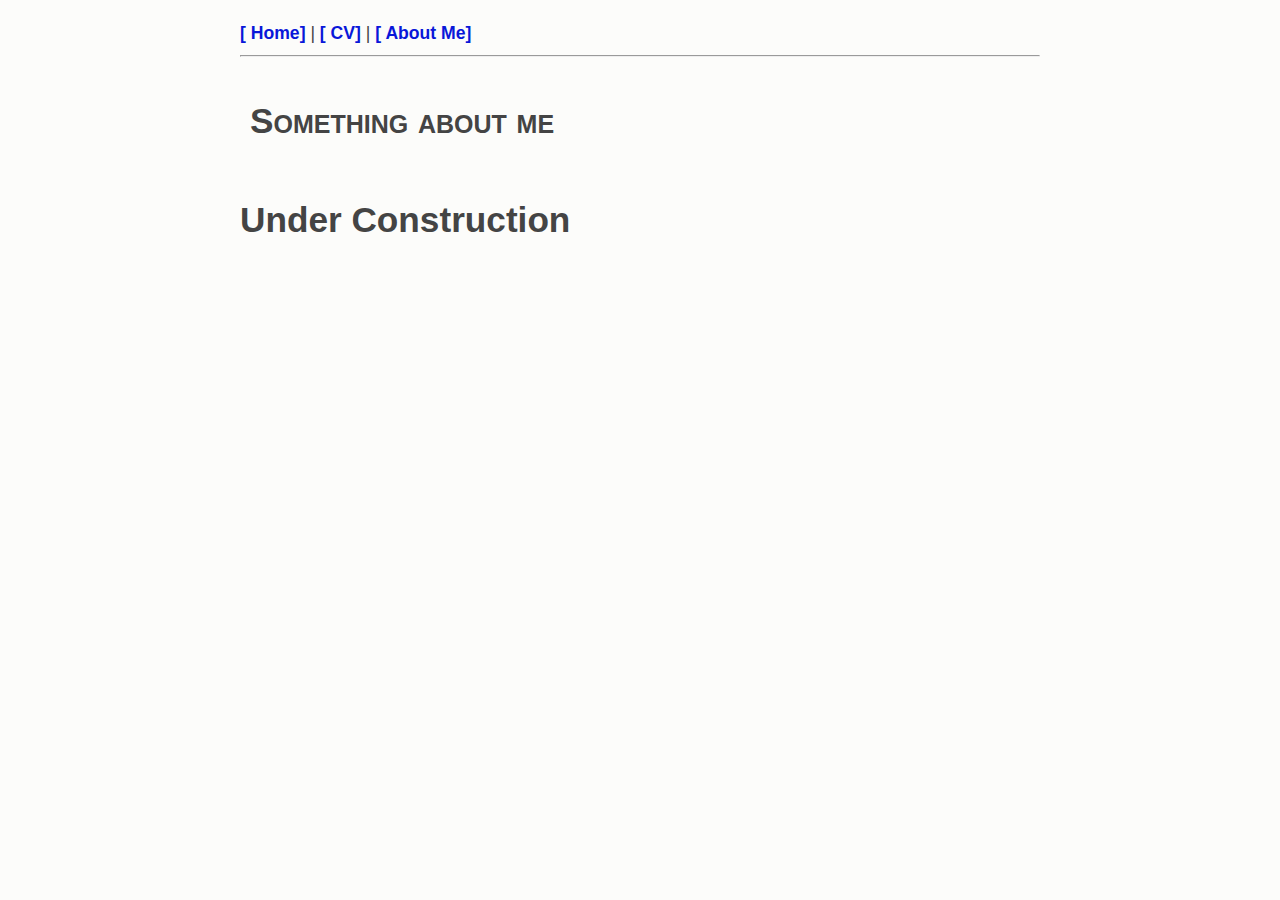
<file: AboutMe/index.html>
<!DOCTYPE html>
<html lang="en">
<head>
    <meta charset="UTF-8">
    <meta name="viewport" content="width=device-width, initial-scale=1.0">
    <meta name="generator" content="Hugo 0.107.0">
    <title>Timoteo Dinelli</title>
    <link rel="stylesheet" href="https://cdnjs.cloudflare.com/ajax/libs/font-awesome/6.5.1/css/all.min.css">
    <link rel="stylesheet" href="../style.css">
    <meta name="google-site-verification" content="z1FQ-u-51z8ABzjZ191cyHjhd6oYcSUz4xWdB1YWkIo" />
</head>
<body>
    <nav>
        <a href="../index.html">Home</a> | 
        <a href="../static/cv.pdf">CV</a> | 
        <a href="./index.html">About Me</a>
    </nav>
    <hr>
    <header>
        <h1>Something about me</h1>
        <!-- Here there will be probably a picture of something -->
        </header>
    <h1>Under Construction</h1>
</body>
</html>
</file>
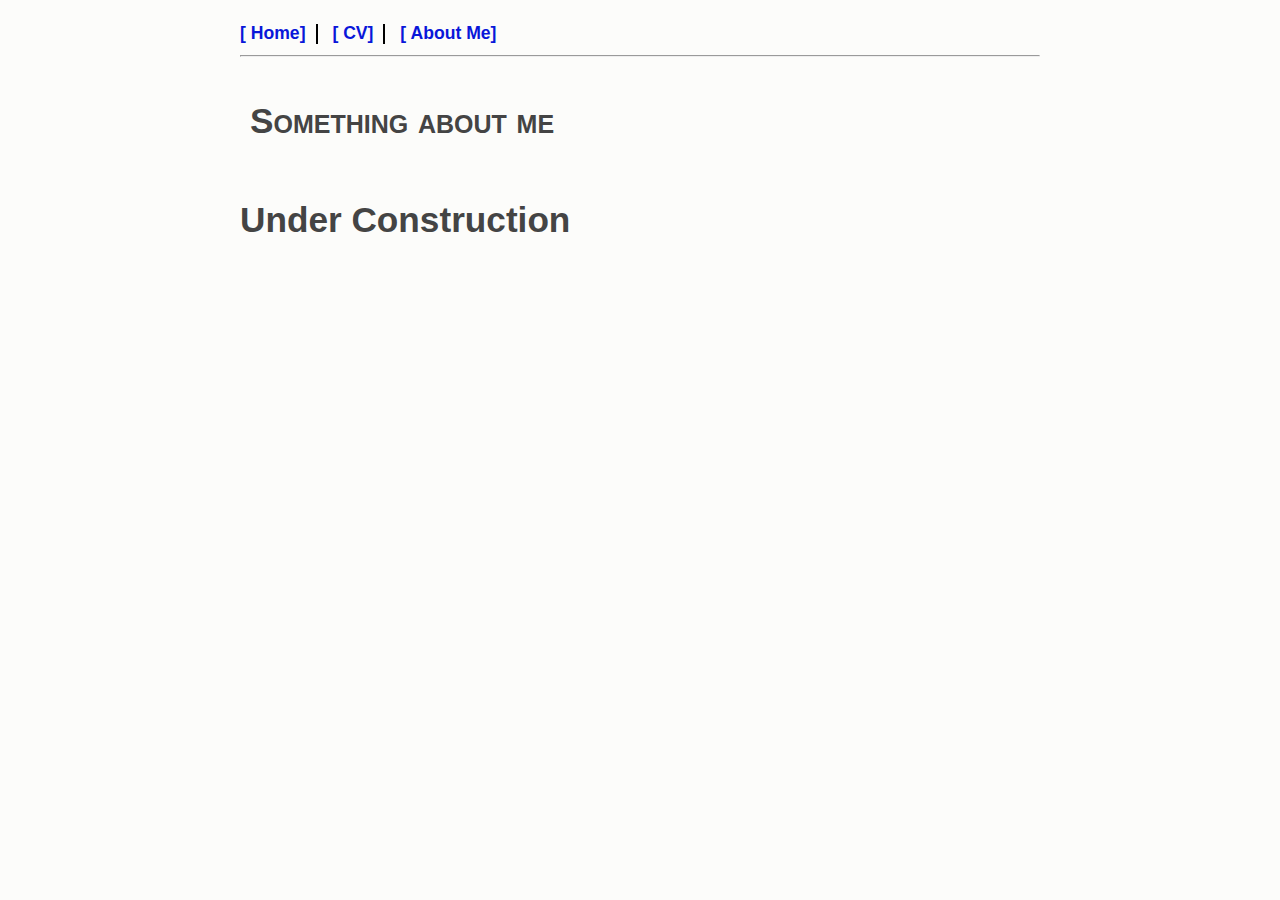
<file: aboutMe/index.html>
<!DOCTYPE html>
<html lang="en">
<head>
    <meta charset="UTF-8">
    <meta name="viewport" content="width=device-width, initial-scale=1.0">
    <meta name="generator" content="Hugo 0.107.0">
    <title>Timoteo Dinelli</title>
    <link rel="stylesheet" href="https://cdnjs.cloudflare.com/ajax/libs/font-awesome/6.5.1/css/all.min.css">
    <link rel="stylesheet" href="../style.css">
    <meta name="google-site-verification" content="z1FQ-u-51z8ABzjZ191cyHjhd6oYcSUz4xWdB1YWkIo" />
</head>
<body>
    <nav>
        <a href="../index.html">Home</a><span class="long-pipe"></span>
        <a href="../static/cv.pdf">CV</a><span class="long-pipe"></span>
        <a href="./index.html">About Me</a>
    </nav>
    <hr>
    <header>
        <h1>Something about me</h1>
        <!-- Here there will be probably a picture of something -->
        </header>
    <h1>Under Construction</h1>
</body>
</html>
</file>
<file: style.css>
body {
    margin: 20px auto; /* Sets the top and bottom margin to 20px and centers the body */
    max-width: 800px; /* Limits the maximum width of the content to 800px */
    line-height: 1.5em; /* Sets the line height to 1.5 times the font size */
    font-size: 1.1em; /* Sets the base font size */
    background-color: #fcfcfa; /* Sets the background color */
    color: #444; /* Sets the text color */
    padding: 0 10px; /* Adds padding to the left and right */
    font-family: "Noto Sans", sans-serif;
    hyphens: auto; /* Enables automatic hyphenation */
}

header {
    display: flex; /* Uses flexbox layout */
    align-items: flex-start; /* Aligns items to the start */
    justify-content: space-between; /* Distributes space between elements */
    white-space: nowrap; /* Prevents text from wrapping */
    font-variant: small-caps; /* Uses small capital letters */
    padding: 10px; /* Adds padding */
}

.header-content {
    flex-grow: 1; /* Allows the content to expand */
    margin-right: 20px; /* Adds margin between the text and the image */
}

.header-content h1 {
    margin: 0; /* Removes the default margin */
}

.header-content h2 {
    font-size: 1.3em; /* Sets the font size */
    /* margin: 0; */
}

.header-image img {
    max-width: 170px; /* Sets the maximum width of the image */
    height: auto; /* Maintains the aspect ratio */
}

@media (max-width: 600px) {
    header {
        flex-direction: column; /* Stacks items vertically */
        align-items: flex-start; /* Aligns items to the start */
    }

    .header-content,
    .header-image {
        margin-bottom: 10px; /* Adds space between the content and the image */
    }

    nav {
        text-align: center; /* Centers the navigation links */
    }

    nav li {
        display: block; /* Stacks the navigation links vertically */
        margin-right: 0; /* Removes the right margin */
        margin-bottom: 10px; /* Adds a bottom margin to separate links */
    }

    .long-pipe {
        display: none; /* Hides the pipes on mobile */
    }

    .header-content h2 {
        font-size: 1.1em; /* Reduces the font size for smaller screens */
    }

    .contact-info {
        padding: 0; /* Removes padding */
    }

    .contact-info div {
        padding-left: 0; /* Removes left padding */
    }
}

a {
    color: #0917d9; /* Sets the link color */
    text-decoration: none; /* Removes the underline */
}

a:hover {
    color: #e01227; /* Changes the color on hover */
}

h1,
h2,
h3 {
    line-height: 1.2; /* Sets the line height */
}

nav {
    display: inline-block; /* Makes the navigation display inline */
}

nav li {
    display: inline-block; /* Makes list items display inline */
    margin-right: 20px; /* Adds right margin to list items */
}

nav a {
    font-weight: 900; /* Makes the font bold */
}

nav a[href*='/']::before {
    content: "[ "; /* Adds a prefix before the link */
}

nav a[href*='/']::after {
    content: "]"; /* Adds a suffix after the link */
}

ul {
    /* list-style-type: none; */
    padding: none; /* Removes padding from the unordered list */
}

li {
    text-align: justify; /* Justifies the text */
    margin-bottom: 5px; /* Adds bottom margin to list items */
}

.contact-info div {
    margin-bottom: 10px; /* Adds bottom margin to divs */
    padding-left: 20px; /* Adds left padding to divs */
}

.justified {
    text-align: justify; /* Justifies the text */
}

.long-pipe {
    display: inline-block; /* Makes the element inline-block */
    height: 20px; /* Desired height */
    border-left: 2px solid black; /* Pipe width and color */
    margin: 0 10px; /* Space around the pipe */
    vertical-align: middle; /* Vertical alignment */
}
</file>
